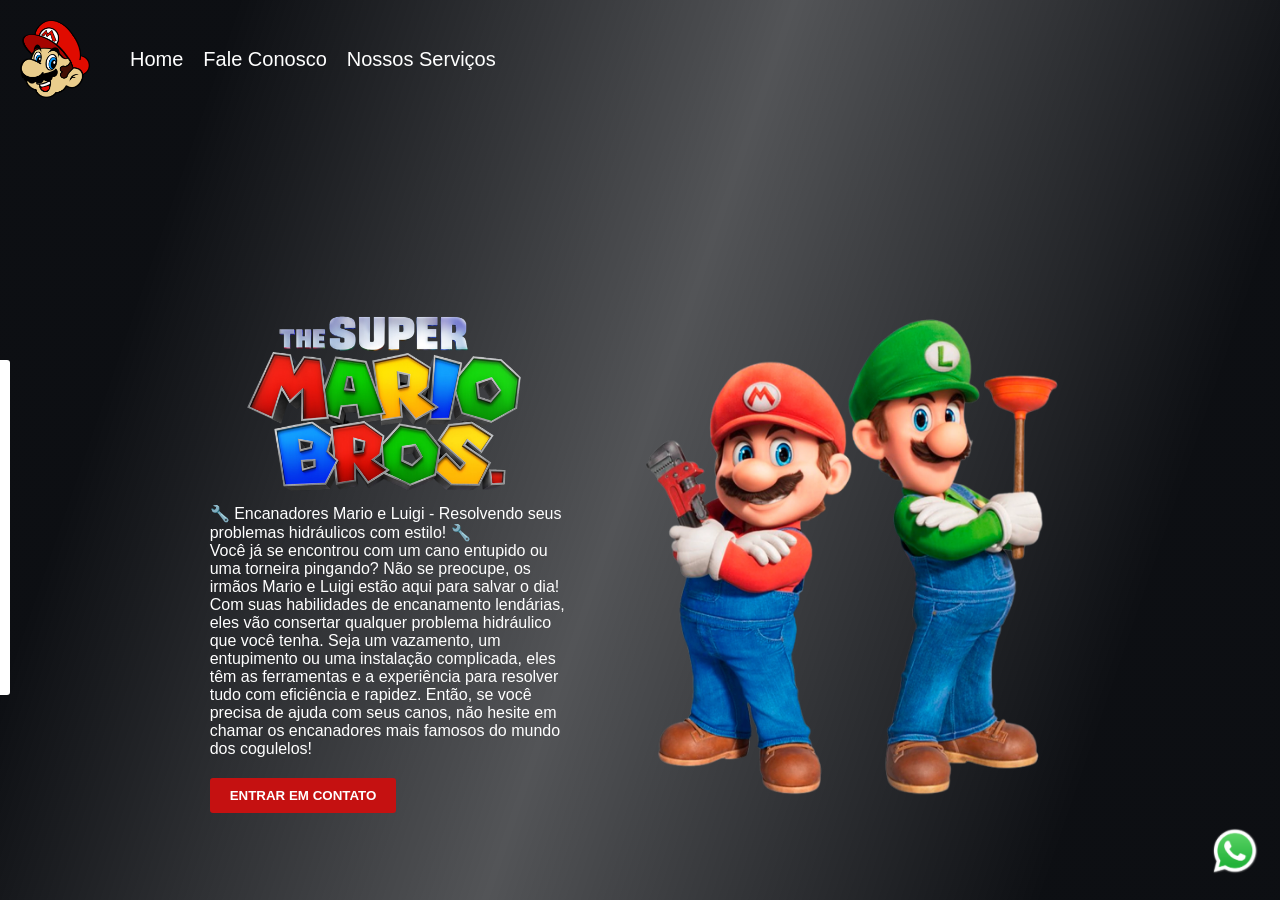
<file: index.html>
<!DOCTYPE html>
<html lang="pt-BR">

<head>
    <meta charset="UTF-8">
    <meta name="viewport" content="width=device-width, initial-scale=1.0">
    <link rel="stylesheet" href="./style.css">
    
    <title>Mario Bros</title>
</head>

<body>
    <div class="caixa-header">
        <img src="./logo-header.png" alt="logo-cabecalho" class="logo-header">
        <a >Home</a>
        <a onclick="cliqueiNoBotao()">Fale Conosco</a>
        <a href="./servicos.html">Nossos Serviços</a>
    </div>
    <div class="caixa-principal">
        <div class="div1">
            <img src="./logo.png" alt="logo-mario-bros" class="logo">


            <p>🔧 Encanadores Mario e Luigi - Resolvendo seus problemas hidráulicos com estilo! 🔧

            </p>
            <p>
                Você já se encontrou com um cano entupido ou uma torneira pingando? Não se preocupe, os irmãos Mario e
                Luigi
                estão aqui para salvar o dia! Com suas habilidades de encanamento lendárias, eles vão consertar qualquer
                problema hidráulico que você tenha. Seja um vazamento, um entupimento ou uma instalação complicada, eles
                têm as
                ferramentas e a experiência para resolver tudo com eficiência e rapidez. Então, se você precisa de ajuda
                com
                seus canos, não hesite em chamar os encanadores mais famosos do mundo dos cogulelos!
            </p>

            <button onclick="cliqueiNoBotao()">entrar em contato</button>
        </div>

        <div class="div2">
            <img src="./mario-luigi.png" alt="Mario e Luigi" class="mario-luigi">
        </div>
    </div>
    <div class="caixa-video">
        <video src="./video.mp4" type="video/mp4" autoplay loop muted>
        </video> 
        <div class="mascara"></div>
    </div>

<div class="caixa-whatsapp"> 
            <a href="https://w.app/bawa2f" target="_blank" class="link-whatsapp">
                <img src="./whatsapp.png" alt="logo-whatsapp" class="logo-whatsapp" width="50px">
            </a>
        </div>
        <form 
        class="formulario"
        action="https://formcarry.com/s/1v1902h_kll"
        method="POST"
        enctype="multipart/form-data"
        >
            <input placeholder="Seu Nome" type="text" name="Nome"/>
            <input placeholder="Telefone" type="tel" name="Telefone"/>
            <textarea placeholder="Digite seu problema aqui..." name="Problema"></textarea>
            <button>Pedir Orçamento</button>
        </form>
<div class="mascara-formulario" onclick="cliqueiNaMascara()"></div> 

</body>
<script src="./scripts.js"></script>
</html>
</file>
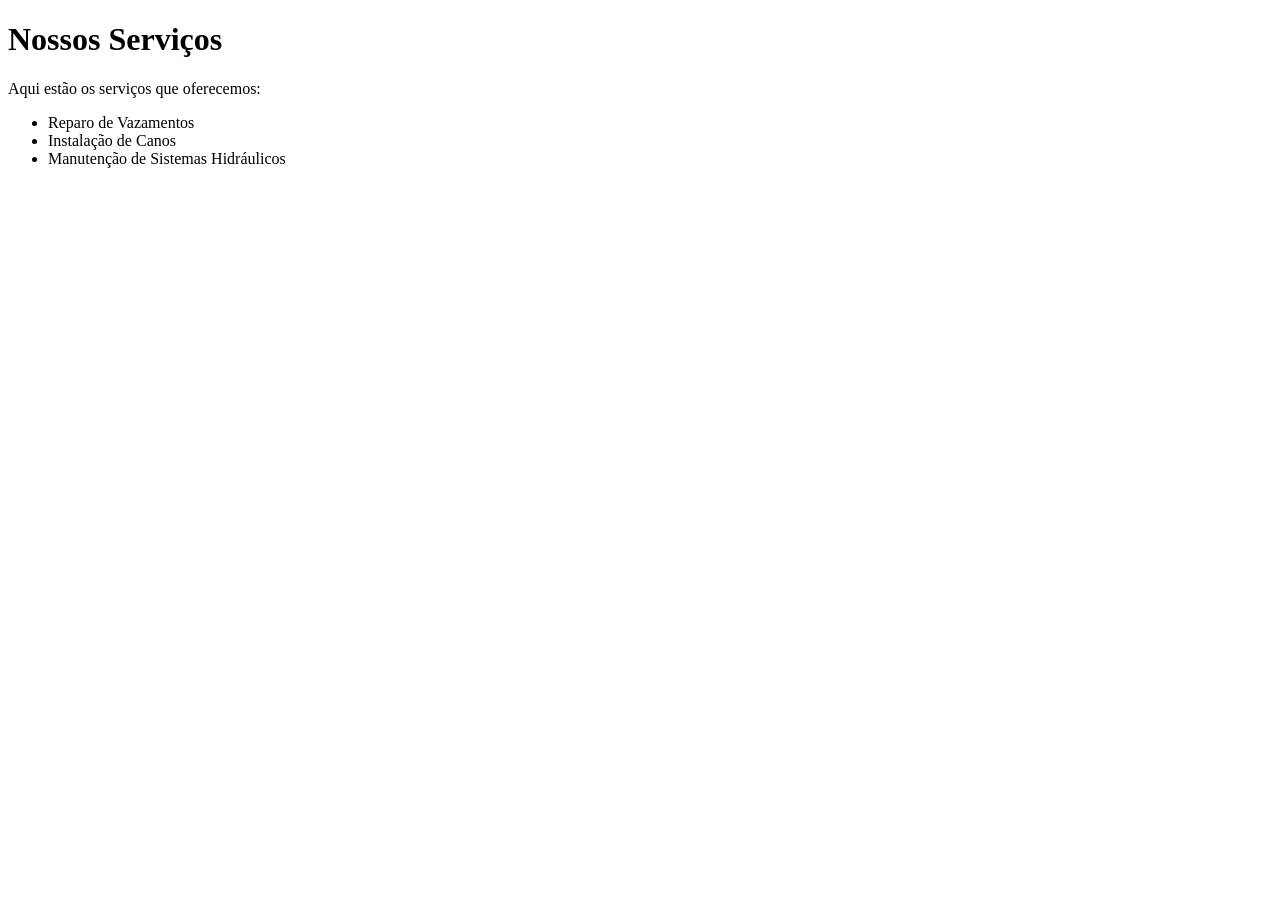
<file: servicos.html>
<!DOCTYPE html>
<html lang="pt-BR">
<head>
    <meta charset="UTF-8">
    <meta name="viewport" content="width=device-width, initial-scale=1.0">
    <title>Serviços Prestados</title>
</head>
<body>
    <h1>Nossos Serviços</h1>
    <p>Aqui estão os serviços que oferecemos:</p>
    <ul>
        <li>Reparo de Vazamentos</li>
        <li>Instalação de Canos</li>
        <li>Manutenção de Sistemas Hidráulicos</li>
    </ul>
</body>
</html>
</file>
<file: style.css>
* {
    box-sizing: border-box;
    margin: 0;
    padding: 0;
    font-family: "mukta", sans-serif;
}

.logo {
    width: 350px;
    height: auto;
}

.mario-luigi {
    width: auto;
    height: 500px;

}

button {
    background-color: #C51111;
    color: white;
    border: none;
    padding: 10px 20px;
    cursor: pointer;
    text-transform: uppercase;
    border-radius: 3px;
    font-weight: bold;
    margin-top: 20px;
}

.div1 {

    width: 40%;
}

.div2 {}

body {
    height: 100vh;
}

.caixa-principal {
    display: flex;
    height: 80vh;
    align-items: center;
    margin: 80px;
    padding: 100px;
    justify-content: space-around;
}

.caixa-video {
    position: fixed;
    top: 0;
    z-index: -1;
}

video {
    min-width: 100vw;
    min-height: 100vh;

}

.mascara {
    background: linear-gradient(109deg, rgba(10, 12, 16, 0.99) 15%, rgba(10, 12, 16, 0.7) 50%, rgba(10, 12, 16, 0.99) 85%);
    position: fixed;
    top: 0;
    width: 100%;
    height: 100%;
}

p {
    color: white;

}

.caixa-header img {
    width: 70px;
    margin: 20px;
}

.caixa-header {
    gap: 20px;
    display: flex;
    align-items: center;
    justify-content: left;
}

.caixa-header a {
    color: white;
    font-size: 20px;
    cursor: pointer;
    text-decoration: none;
}

.caixa-header a:hover {
    color: #C51111;
    transition: 0.5s;
}

.link-whatsapp {
    width: 20px;
}

.caixa-whatsapp {
    position: fixed;
    bottom: 20px;
    right: 20px;
    z-index: 9999;
    cursor: pointer;
}

form {
    background-color: white;

    position: fixed;
    top: 40%;
    left: -340px;

    display: flex;
    flex-direction: column;
    gap: 20px;

    padding: 20px;
    border-radius: 3px;
    width: 350px;

    z-index: 3;

    transition: left 0.5s ease-in-out;


}

/*
form {

    left: 50%;
transform: translateX(-50%);

}
*/

form input {
    height: 40px;
    padding-left: 10px;
    border-radius: 5px;
    border: 1px solid grey;
    outline-color: #18d80f;
}

form textarea {
    height: 100px;
    padding-left: 10px;
    border-radius: 5px;
    border: 1px solid grey;
    outline-color: #18d80f;
}

.mascara-formulario {
    width: 100%;
    height: 100%;
    position: fixed;
    top: 0;
    background: linear-gradient(109deg, rgba(10, 12, 16, 0.99) 15%, rgba(10, 12, 16, 0.7) 50%, rgba(10, 12, 16, 0.99) 85%);
    z-index: 2;
    visibility: hidden;
    transition: visibility 0.5s ease-in-out;
}
</file>
